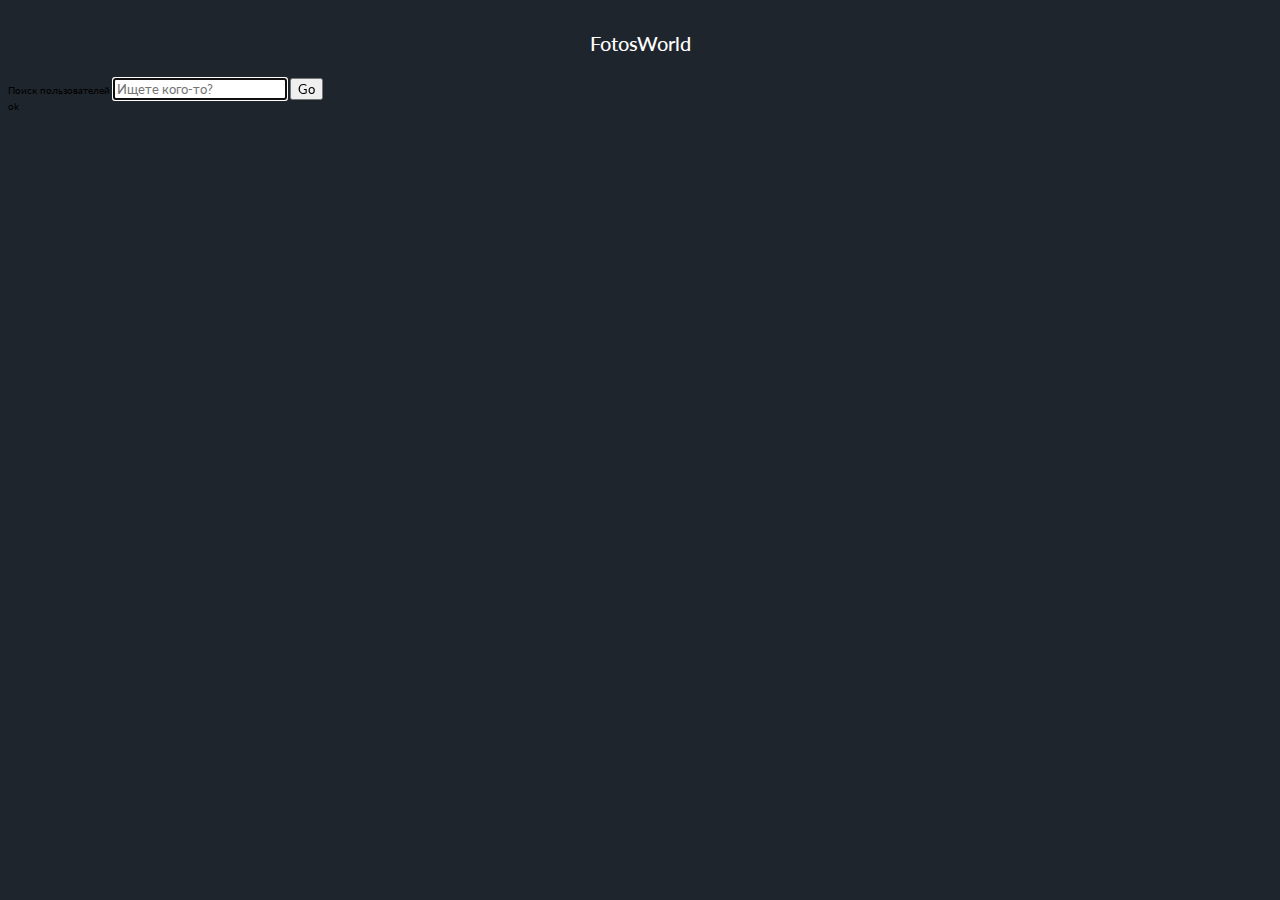
<file: index.html>
<!DOCTYPE html>
<html lang="en">

<head>
    <meta charset="UTF-8">
    <meta name="viewport" content="width=device-width, initial-scale=1.0">
    <link rel="stylesheet" href="css/mobile.css">
    <title>FotosWorld</title>
    <style>
        @media (max-width: 1111px) {
            #desktop-view {
                display: none;
            }
        }

        @media (min-width: 1111px) {
            #mobile-view {
                display: none;
            }
        }
    </style>
</head>

<body>
    <div id="mobile-view">
        <div class="wrapper">
            <h1>Меню</h1>
            <a class="menu-btn" onclick="toggleMenu()">
            <svg xmlns="http://www.w3.org/2000/svg" class="icon icon-tabler icon-tabler-menu-2" width="28" height="28"
                viewBox="0 0 24 24" stroke-width="2" stroke="currentColor" fill="none" stroke-linecap="round"
                stroke-linejoin="round">
                <path stroke="none" d="M0 0h24v24H0z" fill="none"></path>
                <path d="M4 6l16 0"></path>
                <path d="M4 12l26 0"></path>
                <path d="M4 18l16 0"></path>
            </svg>
            </a>
            <section class="one" onclick="goToPage(0)">
                <h1>О проекте</h1>
            </section>
            <section class="two" onclick="goToPage(1)">
                <h1>Профиль</h1>
            </section>
            <section class="three" onclick="goToPage(2)">
                <h1>Лента</h1>
            </section>
        </div>
    </div>
    <div id="desktop-view">
        <div class="side-menu">
            <div id="logo">
                <h1>FotosWorld</h1>
            </div>
            <form id="search-form" onsubmit="event.preventDefault();" role="search">
                <label for="search">Поиск пользователей</label>
                <input id="search" type="search" placeholder="Ищете кого-то?" autofocus required />
                <button type="submit">Go</button>
            </form>
        </div>
        <div class="main-container">
            ok
        </div>
    </div>

    <script>
        var pages = new Array('one', 'two', 'three', 'four');

            function toggleMenu() {
                document.getElementsByClassName('wrapper')[0].classList.toggle('menu-open');
            }

            function goToPage(page) {
                var wrapper = document.getElementsByClassName('wrapper')[0];
                var sections = document.getElementsByTagName('section');
                for (i = 0; i < sections.length; i++) {
                    sections[i].classList.remove('before', 'after');
                    if (i > page) {
                        sections[i].classList.add('after');
                    }
                }
                wrapper.classList.remove('menu-open', 'page-one', 'page-two');
                wrapper.classList.add('page-' + pages[page]);
            }
    </script>
</body>

</html>
</file>
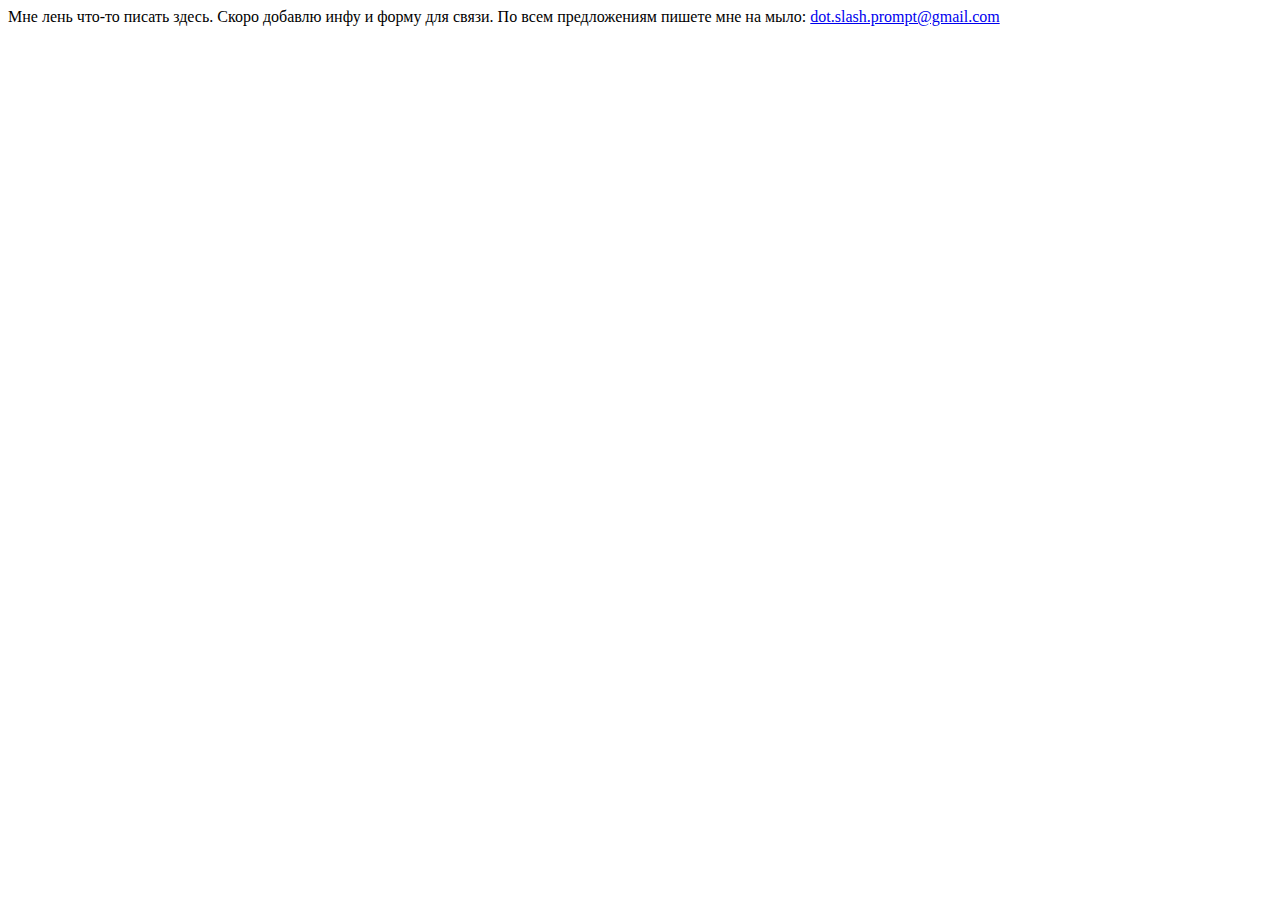
<file: about.html>
<!DOCTYPE html>
<html lang="en">
<head>
    <meta charset="UTF-8">
    <meta http-equiv="X-UA-Compatible" content="IE=edge">
    <meta name="viewport" content="width=device-width, initial-scale=1.0">
    <title>FotosWorld</title>
</head>
<body>
    Мне лень что-то писать здесь. Скоро добавлю инфу и форму для связи. По всем предложениям пишете мне на мыло: <a href="mailto:dot.slash.prompt@gmail.com">dot.slash.prompt@gmail.com</a>
</body>
</html>
</file>
<file: css/mobile.css>
@import url(https://fonts.googleapis.com/css?family=Lato);
* {
  font-family: inherit;
  -webkit-font-smoothing: antialiased;
}

html {
  font-size: 62.5%;
  font-family: "Lato", sans-serif;
}

body {
  background: #1f252d;
}

.wrapper {
  height: 100vh;
  width: 100%;
  background: #2e394b;
  overflow: hidden;
  position: relative;
}

.menu-btn {
  position: absolute;
  z-index: 10;
  top: 0;
  left: 0;
  cursor: pointer;
  color: white;
  padding: 2.5em;
}
.menu-btn:hover {
  rotate: 360deg;
  transition: all 0.6s;
}

section {
  position: absolute;
  top: 0;
  left: 0;
  width: 100%;
  height: 100%;
  border-radius: 8px 8px 0 0;
  -webkit-transition: -webkit-transform 0.3s;
}
section.one {
  background: #f75b5b;
  -webkit-transition-delay: 0s;
}
section.two {
  background: #c84051;
  -webkit-transition-delay: 0.05s;
}
section.three {
  background: #4f3462;
  -webkit-transition-delay: 0.1s;
}
section.four {
  background: #794d9a;
  -webkit-transition-delay: 0.15s;
}
section.after {
  -webkit-transform: translateY(100%);
}

h1 {
  color: white;
  font-weight: 500;
  font-size: 2rem;
  text-align: center;
  margin: 0;
  line-height: 70px;
  -webkit-user-select: none;
}

.page-one section.one {
  -webkit-transition-delay: 0s;
}
.page-one section.two {
  -webkit-transition-delay: 0.15s;
}
.page-one section.three {
  -webkit-transition-delay: 0.1s;
}
.page-one section.four {
  -webkit-transition-delay: 0.05s;
}

.page-two section.one {
  -webkit-transition-delay: 0s;
}
.page-two section.two {
  -webkit-transition-delay: 0.05s;
}
.page-two section.three {
  -webkit-transition-delay: 0.1s;
}
.page-two section.four {
  -webkit-transition-delay: 0.05s;
}

.menu-open section {
  cursor: pointer;
}
.menu-open section.one {
  -webkit-transform: translateY(70px);
  -webkit-transition-delay: 0.15s;
}
.menu-open section.one:active {
  background: #f86a6a;
}
.menu-open section.two {
  -webkit-transform: translateY(140px);
  -webkit-transition-delay: 0.1s;
}
.menu-open section.two:active {
  background: #cb4c5c;
}
.menu-open section.three {
  -webkit-transform: translateY(210px);
  -webkit-transition-delay: 0.05s;
}
.menu-open section.three:active {
  background: #57396c;
}
.menu-open section.four {
  -webkit-transform: translateY(280px);
  -webkit-transition-delay: 0s;
}
.menu-open section.four:active {
  background: #8152a4;
}
.menu-open.page-one section.one {
  -webkit-transition-delay: 0s;
}
.menu-open.page-one section.two {
  -webkit-transition-delay: 0.05s;
}
.menu-open.page-one section.three {
  -webkit-transition-delay: 0.1s;
}
.menu-open.page-one section.four {
  -webkit-transition-delay: 0.15s;
}
.menu-open.page-two section.one {
  -webkit-transition-delay: 0s;
}
.menu-open.page-two section.two {
  -webkit-transition-delay: 0.05s;
}
.menu-open.page-two section.three {
  -webkit-transition-delay: 0.1s;
}
.menu-open.page-two section.four {
  -webkit-transition-delay: 0.15s;
}/*# sourceMappingURL=mobile.css.map */
</file>
